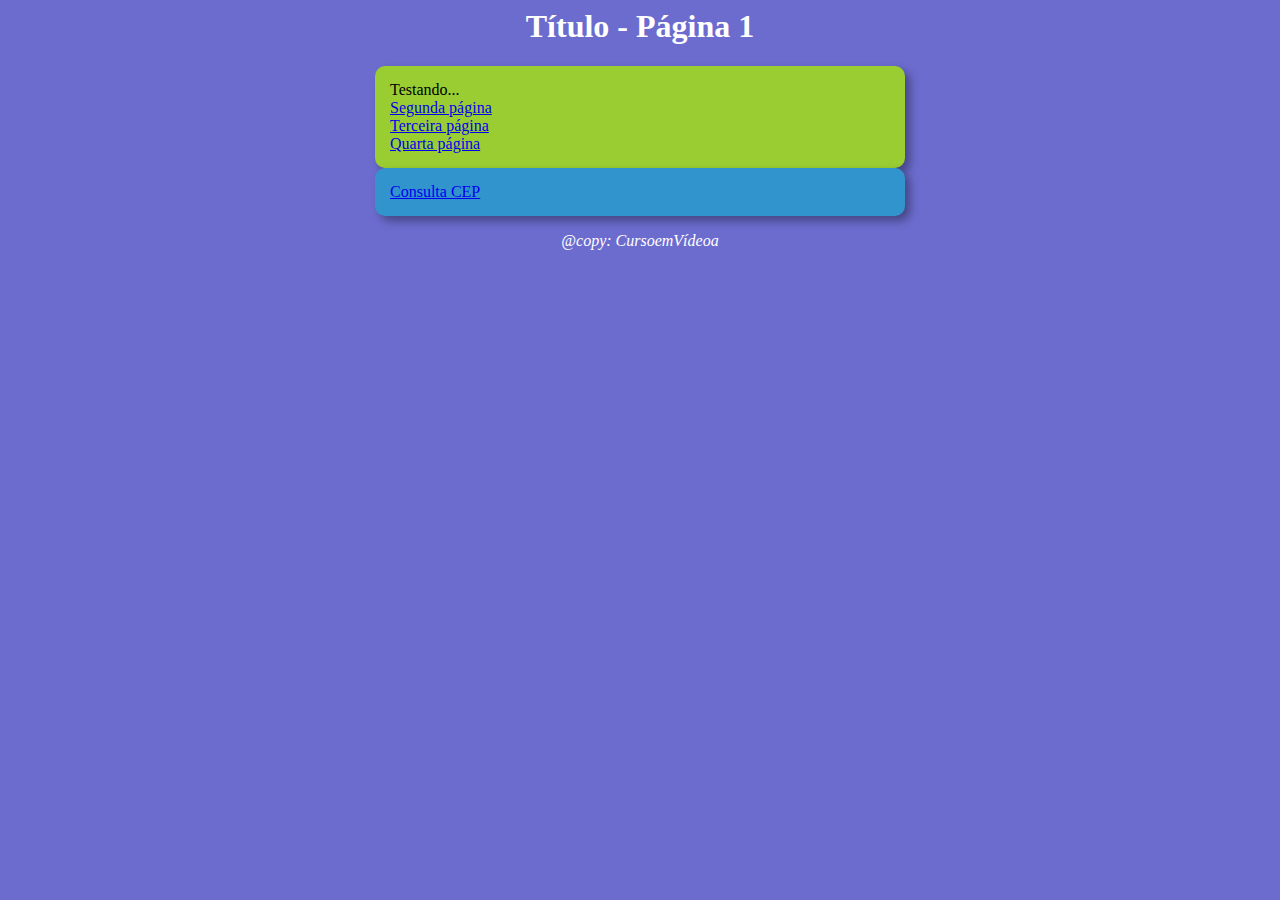
<file: index.html>
<html lang="pt-BR">
<head>
    <meta charset="UTF-8">
    <meta http-equiv="X-UA-Compatible" content="IE=edge">
    <meta name="viewport" content="width=device-width, initial-scale=1.0">
    <title>Document</title>
    <link rel="stylesheet" href="./css/estilo.css"
</head><!DOCTYPE html>

<body>

    <header>
        <h1>
            Título - Página 1
        </h1>
    </header>
    <section>
        <div>
            Testando...
        </div>
        <div>
            <a href="pagina2.html">Segunda página</a></br>
            <a href="pagina3.html">Terceira página</a></br>
            <a href="pagina4.html">Quarta página</a>
        </div>
    </section>
  
    <section class="modulo2">
        <div>
            <a href="paginaconsultacep.html">Consulta CEP</a>
        </div>
    </section>

    <footer>
        <p>@copy: CursoemVídeoa</p>
    </footer>
    <script src="./javascript/script.js"></script>
</body>
</html>
</file>
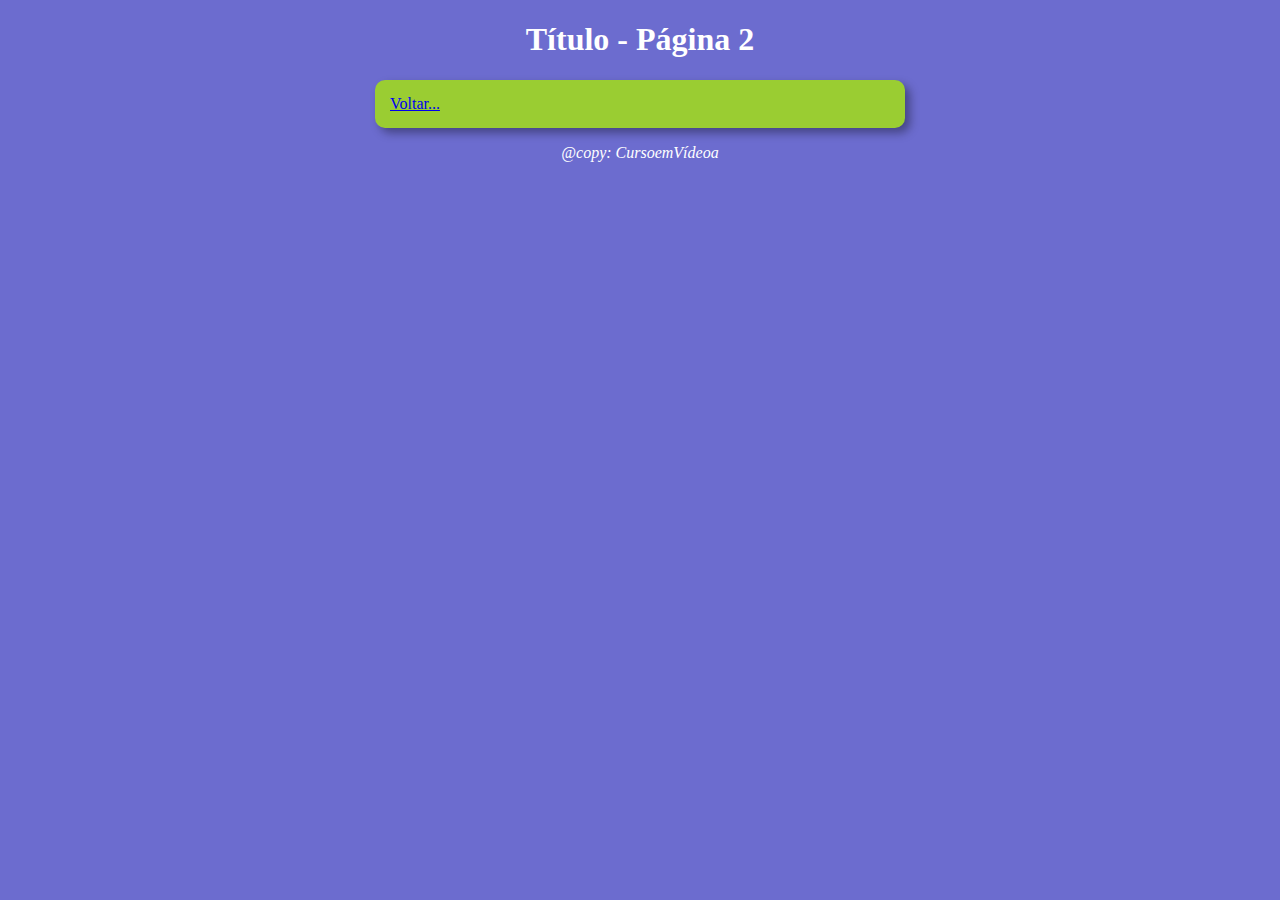
<file: pagina2.html>
<!DOCTYPE html>
<html lang="pt-BR">
<head>
    <meta charset="UTF-8">
    <meta http-equiv="X-UA-Compatible" content="IE=edge">
    <meta name="viewport" content="width=device-width, initial-scale=1.0">
    <title>Document</title>
    <link rel="stylesheet" href="./css/estilo.css"
</head>
<body>

    <header>
        <h1>
            Título - Página 2
        </h1>
    </header>
    <section>
        <div>
            <a href="index.html">Voltar...</a>
        </div>
        <div>

        </div>
    </section>
    <footer>
        <p>@copy: CursoemVídeoa</p>
    </footer>
    <script src="./javascript/script.js"></script>
</body>
</html>
</file>
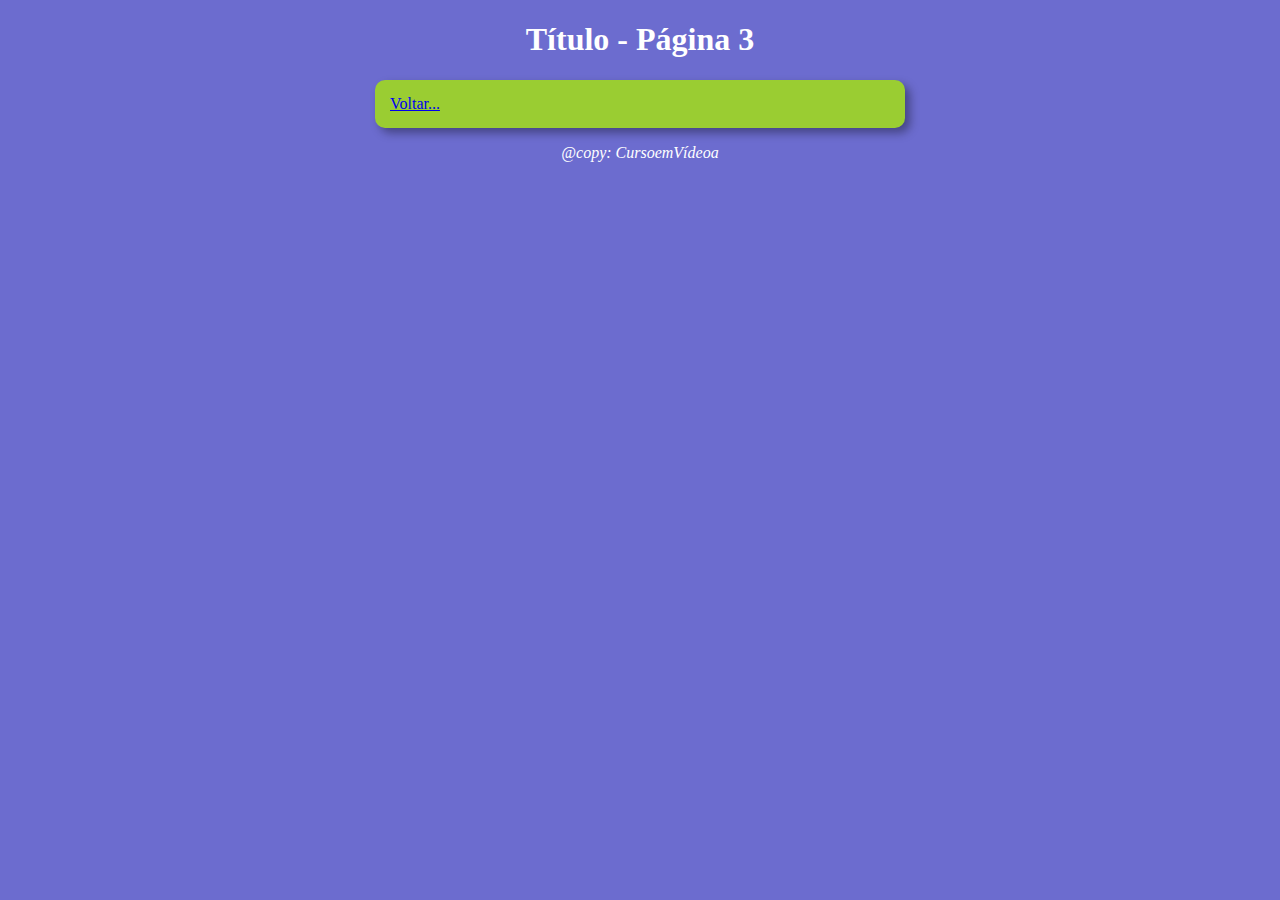
<file: pagina3.html>
<!DOCTYPE html>
<html lang="pt-BR">
<head>
    <meta charset="UTF-8">
    <meta http-equiv="X-UA-Compatible" content="IE=edge">
    <meta name="viewport" content="width=device-width, initial-scale=1.0">
    <title>Document</title>
    <link rel="stylesheet" href="./css/estilo.css"
</head>
<body>

    <header>
        <h1>
            Título - Página 3
        </h1>
    </header>
    <section>
        <div>
            <a href="index.html">Voltar...</a>
        </div>
        <div>

        </div>
    </section>
    <footer>
        <p>@copy: CursoemVídeoa</p>
    </footer>
    <script src="./javascript/script.js"></script>
</body>
</html>
</file>
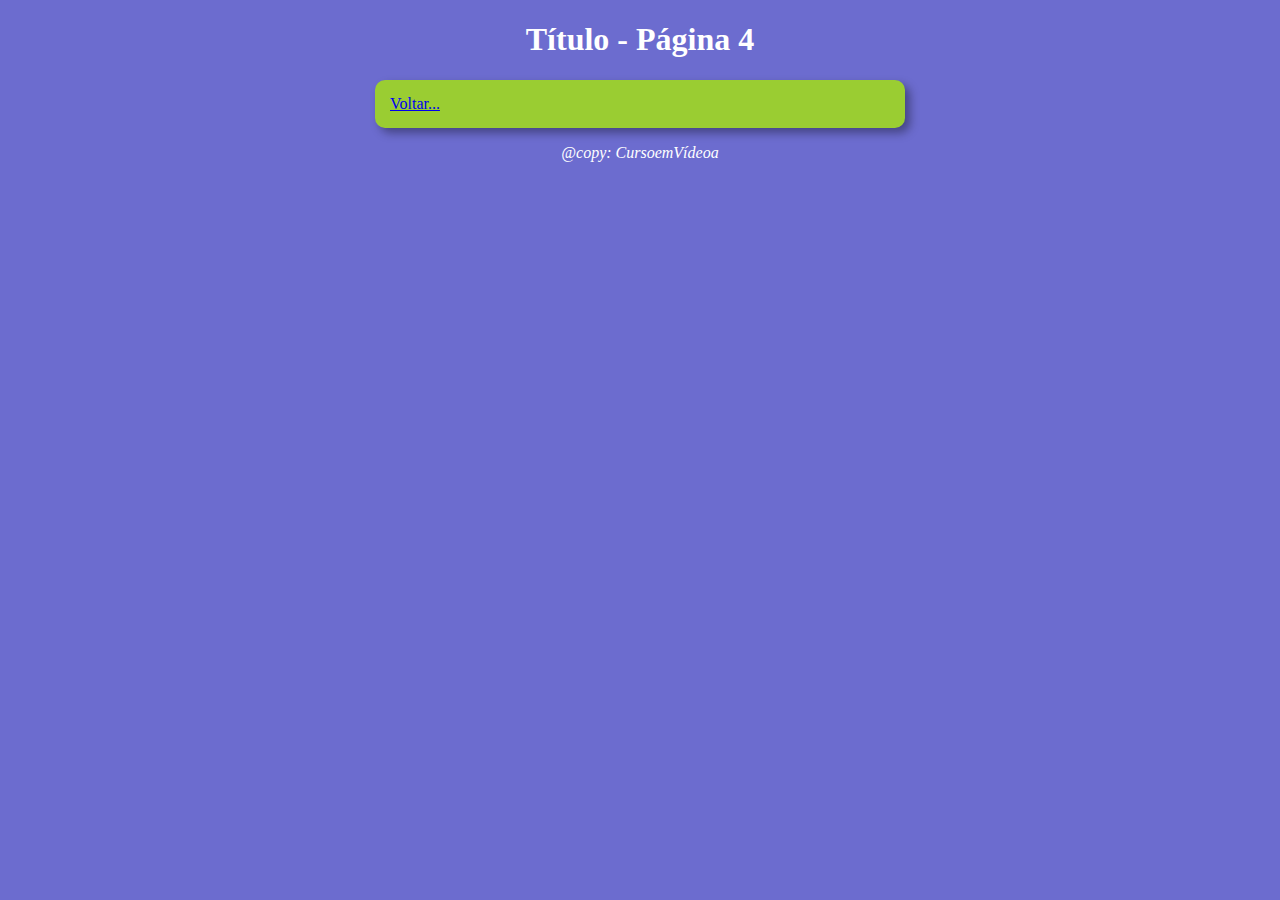
<file: pagina4.html>
<!DOCTYPE html>
<html lang="pt-BR">
<head>
    <meta charset="UTF-8">
    <meta http-equiv="X-UA-Compatible" content="IE=edge">
    <meta name="viewport" content="width=device-width, initial-scale=1.0">
    <title>Document</title>
    <link rel="stylesheet" href="./css/estilo.css"
</head>
<body>

    <header>
        <h1>
            Título - Página 4
        </h1>
    </header>
    <section>
        <div>
            <a href="index.html">Voltar...</a>
        </div>
        <div>

        </div>
    </section>
    <footer>
        <p>@copy: CursoemVídeoa</p>
    </footer>
    <script src="./javascript/script.js"></script>
</body>
</html>
</file>
<file: css/estilo.css>
body{
    background: rgb(108, 108, 207);
    font: normal 15ppt Arial;
}

header{
    color: white;
    text-align: center;
}

section{
    background: yellowgreen;
    border-radius: 10px;
    padding: 15px;
    width: 500px;
    margin: auto;
    box-shadow: 5px 5px 10px rgba(0, 0, 0, 0.363);
}

.modulo2{
    background: rgb(50, 148, 205);
    border-radius: 10px;
    padding: 15px;
    width: 500px;
    margin: auto;
    box-shadow: 5px 5px 10px rgba(0, 0, 0, 0.363);
}
footer{
    color: white;
    text-align: center;
    font-style: italic;
}
</file>
